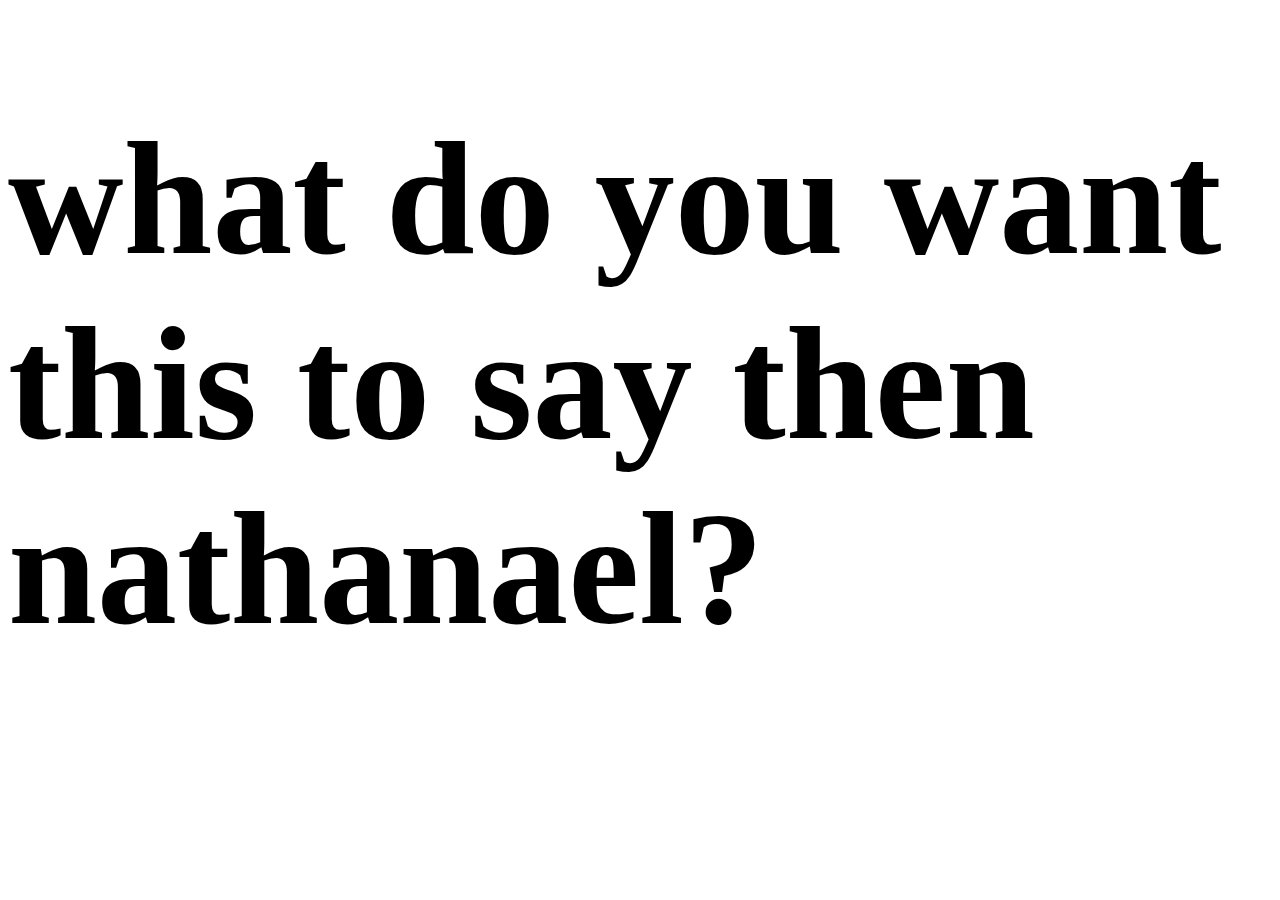
<file: stick_to_it/main_app/templates/about.html>
<!DOCTYPE html>
<html lang="en">

<head>
  <meta charset="UTF-8">
  <meta name="viewport" content="width=device-width, initial-scale=1.0">
  <title>Document</title>
</head>

<body>
  <h1 style="font-size: 10rem;">what do you want this to say then nathanael?</h1>
</body>

</html>
</file>
